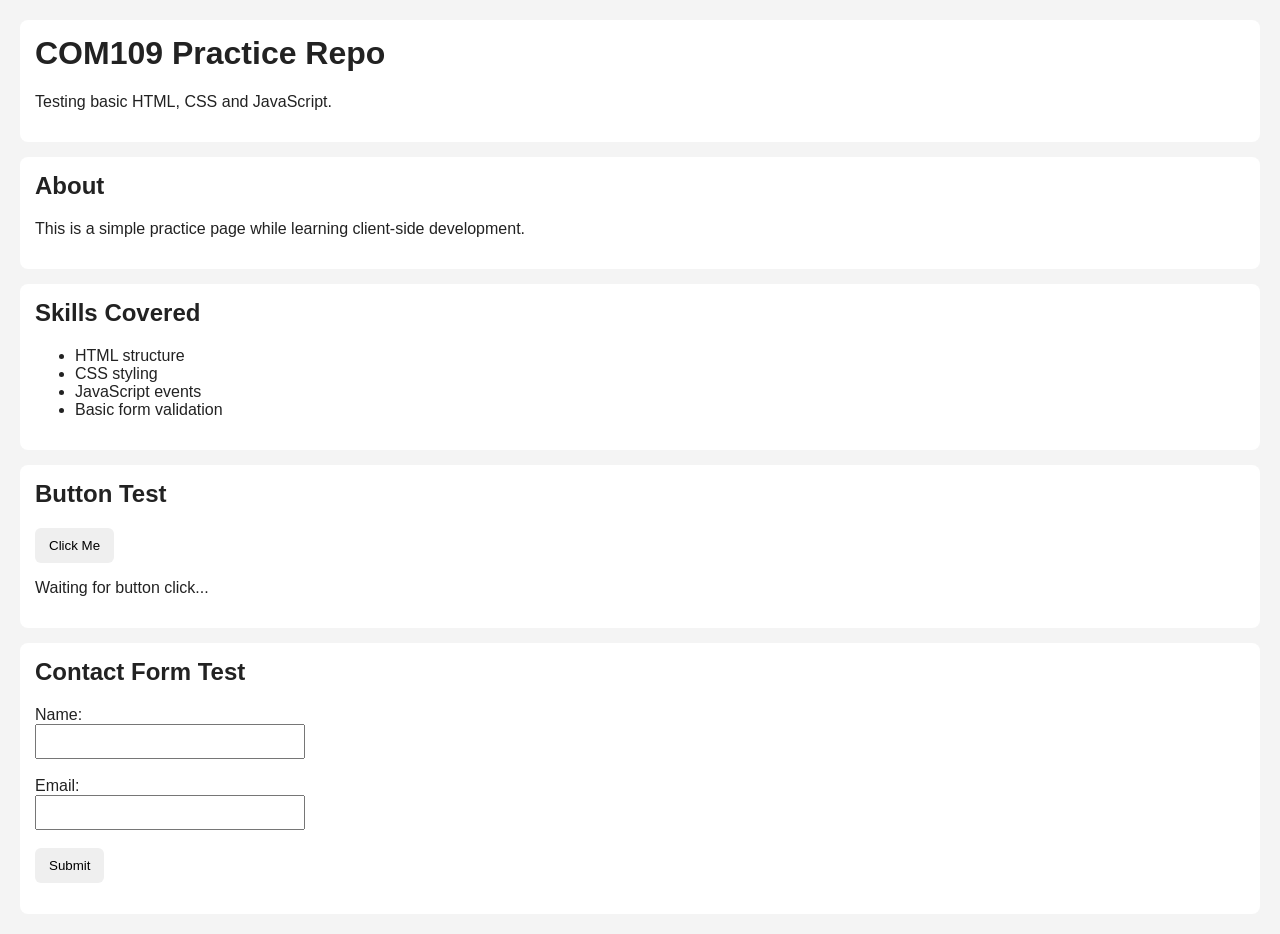
<file: index.html>
<!DOCTYPE html>
<html lang="en">
<head>
  <meta charset="UTF-8">
  <meta name="viewport" content="width=device-width, initial-scale=1.0">
  <title>COM109 Practice</title>
  <link rel="stylesheet" href="css/style.css">
</head>
<body>
  <header>
    <h1>COM109 Practice Repo</h1>
    <p>Testing basic HTML, CSS and JavaScript.</p>
  </header>

  <main>
    <section>
      <h2>About</h2>
      <p>This is a simple practice page while learning client-side development.</p>
    </section>

    <section>
      <h2>Skills Covered</h2>
      <ul>
        <li>HTML structure</li>
        <li>CSS styling</li>
        <li>JavaScript events</li>
        <li>Basic form validation</li>
      </ul>
    </section>

    <section>
      <h2>Button Test</h2>
      <button id="changeButton">Click Me</button>
      <p id="output">Waiting for button click...</p>
    </section>

    <section>
      <h2>Contact Form Test</h2>
      <form id="testForm">
        <label for="name">Name:</label><br>
        <input type="text" id="name" name="name"><br><br>

        <label for="email">Email:</label><br>
        <input type="email" id="email" name="email"><br><br>

        <button type="submit">Submit</button>
      </form>
      <p id="formMessage"></p>
    </section>
  </main>

  <script src="js/script.js"></script>
</body>
</html>
</file>
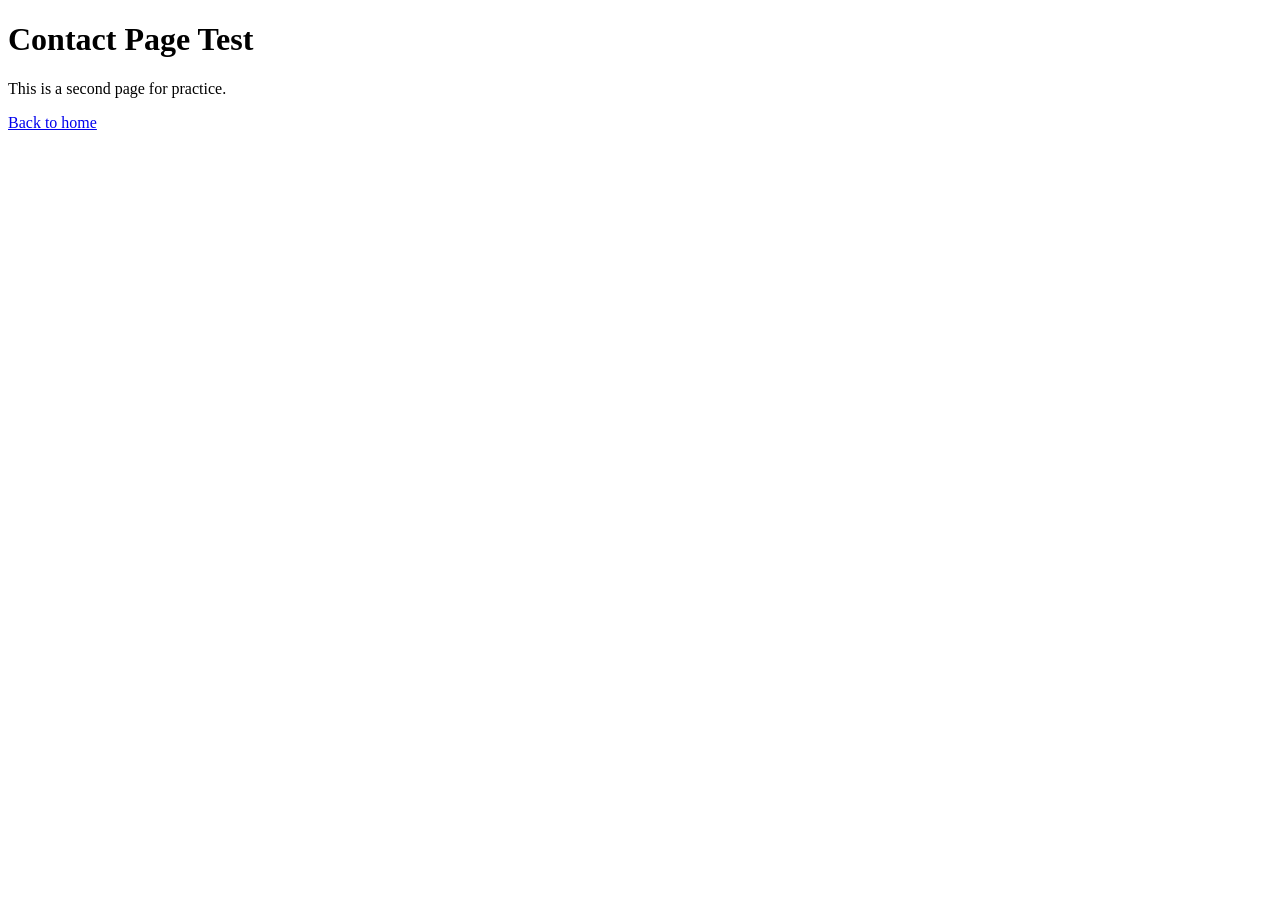
<file: contact.html>
<!DOCTYPE html>
<html lang="en">
<head>
  <meta charset="UTF-8">
  <meta name="viewport" content="width=device-width, initial-scale=1.0">
  <title>Contact Practice</title>
</head>
<body>
  <h1>Contact Page Test</h1>
  <p>This is a second page for practice.</p>
  <a href="index.html">Back to home</a>
</body>
</html>
</file>
<file: css/style.css>
body {
  font-family: Arial, sans-serif;
  margin: 20px;
  background-color: #f4f4f4;
  color: #222;
}

header, section {
  background: white;
  padding: 15px;
  margin-bottom: 15px;
  border-radius: 8px;
}

h1, h2 {
  margin-top: 0;
}

button {
  padding: 10px 14px;
  border: none;
  border-radius: 6px;
  cursor: pointer;
}

button:hover {
  opacity: 0.9;
}

input {
  padding: 8px;
  width: 250px;
  max-width: 100%;
}

.error {
  border: 2px solid red;
}
section {
  transition: 0.3s;
}

section:hover {
  transform: scale(1.01);
}
</file>
